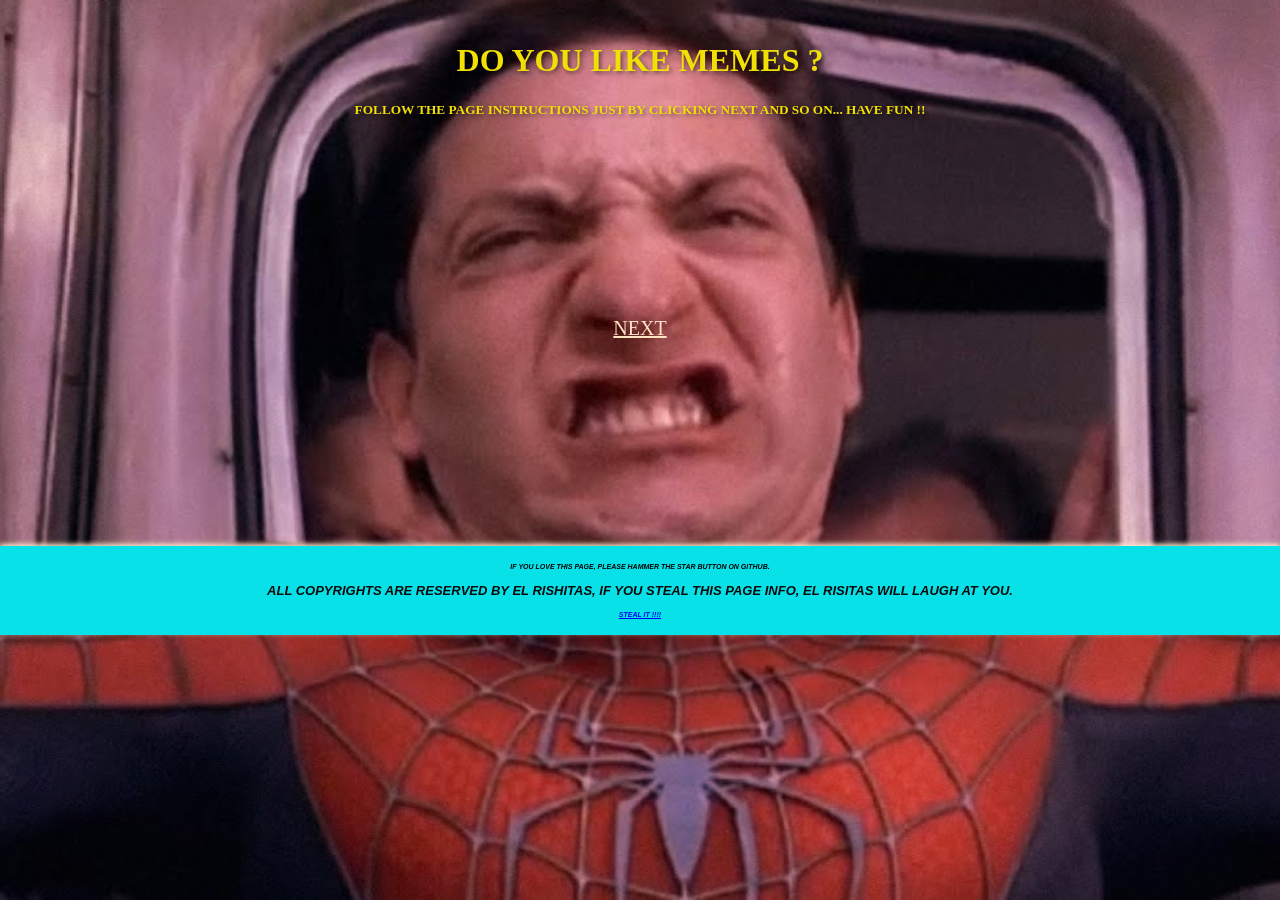
<file: index.html>
<html lang="en">
<head>
    <meta charset="UTF-8">
    <meta name="viewport" content="width=device-width, initial-scale=1.0">
    <title>FUN PAGE!!</title>
    <link rel="stylesheet" href="styleforMAIN.css">
</head>
<body background="TRAINTOBEY.png">
<div id="meme">
    <h1>
        DO YOU LIKE MEMES ?
    </h1>
    <h5>
        FOLLOW THE PAGE INSTRUCTIONS JUST BY CLICKING NEXT AND SO ON... HAVE FUN !! 
    </h5>
</div>    
<div id="container">
    <div class="box">
    <a href="index1.html" class="btn" >NEXT</a>
    </div> 
</div>
</body>



<footer>
    <div id="footer">

<p>
IF YOU LOVE THIS PAGE, PLEASE HAMMER THE STAR BUTTON ON GITHUB.
    </p>
    <P style="color: rgb(10, 10, 10); font-size: small; font-family: 'Trebuchet MS', 'Lucida Sans Unicode', 'Lucida Grande', 'Lucida Sans', Arial, sans-serif;">
 ALL COPYRIGHTS ARE RESERVED BY EL RISHITAS, IF YOU STEAL THIS PAGE INFO, EL RISITAS WILL LAUGH AT YOU.
    </P>
    <p>
     <a href="tob-osrs.gif">STEAL IT !!!!</a>
    </p>

    </div>
</footer>
</html>
</file>
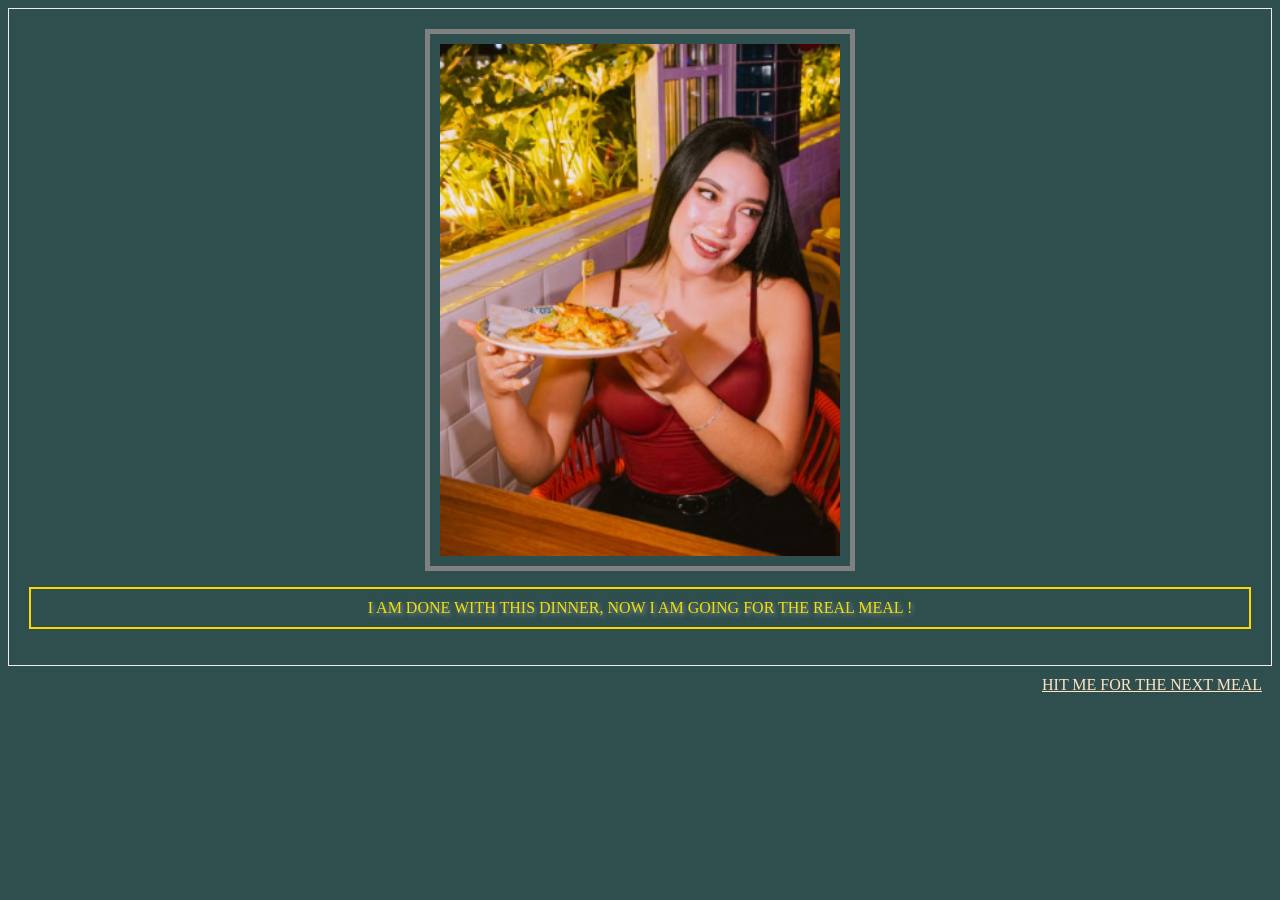
<file: index1.html>
<!DOCTYPE html>
<html lang="en">
<head>
    <meta charset="UTF-8">
    <meta name="viewport" content="width=device-width, initial-scale=1.0">
    <title>THE DINNER</title>
    <link rel="stylesheet" href="style1.css">
</head>
<body>
    <div id="DINNER">
        <img src="DINNER.png" class="img">
        <p id="dinner-text">I AM DONE WITH THIS DINNER, NOW I AM GOING FOR THE REAL MEAL !</p>
    </div>
    
    <footer>
        <a href="index2.html">HIT ME FOR THE NEXT MEAL</a>
    </footer>
</body>
</html>
</file>
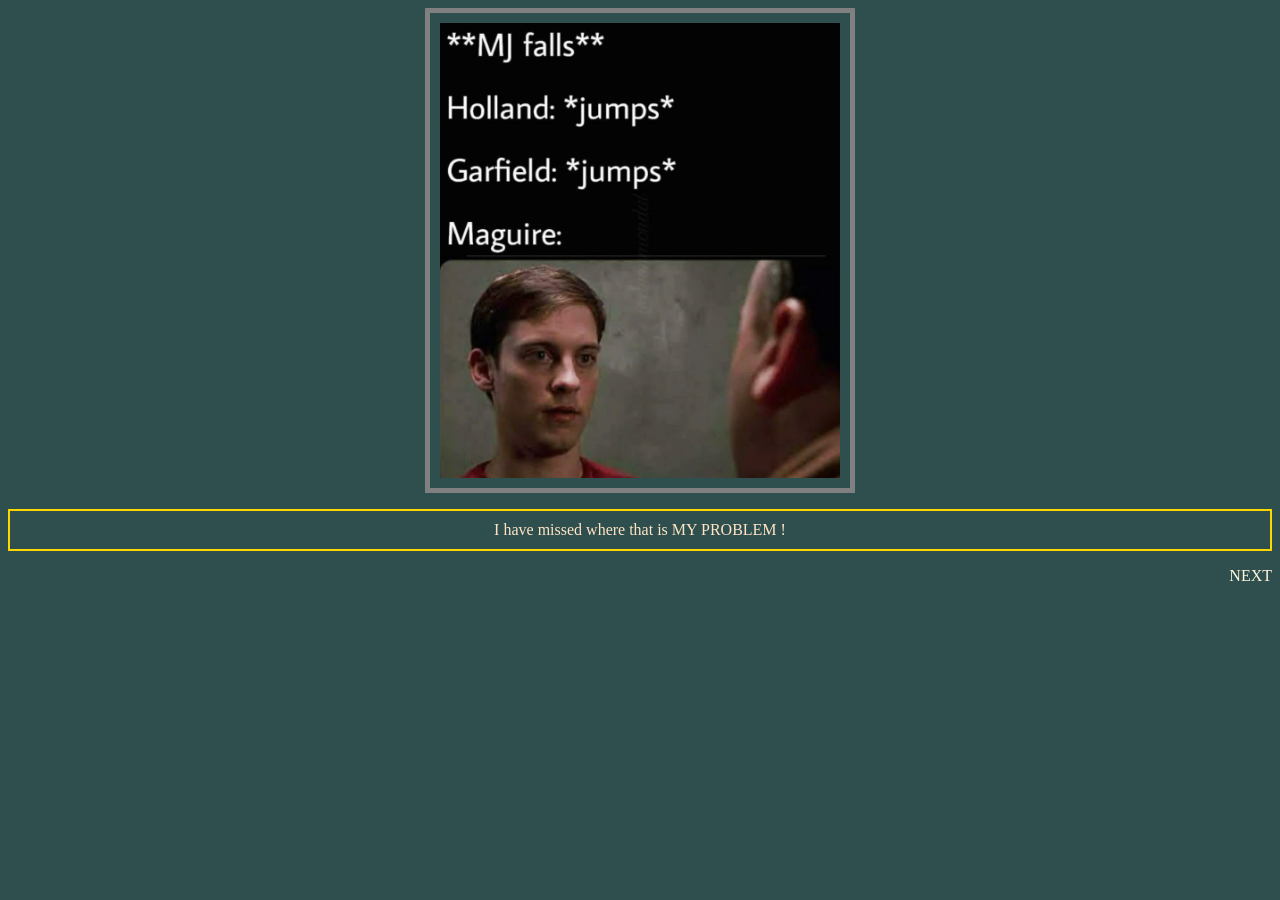
<file: index2.html>
<!DOCTYPE html>
<html lang="en">
<head>
    <meta charset="UTF-8">
    <meta name="viewport" content="width=device-width, initial-scale=1.0">
    <title>MISSING ? NO PROBLEM MAN !</title>
    <link rel="stylesheet" href="style2.css">
</head>
<body>
    <div>
        <img src="MISSED.png" class="img"> 
        <p class="problem">
            I have missed where that is MY PROBLEM ! 
        </p>
    </div>

    <footer>
        <p>
            <a href="index3.html">NEXT</a> 
        </p>
    </footer>
</body>
</html>
</file>
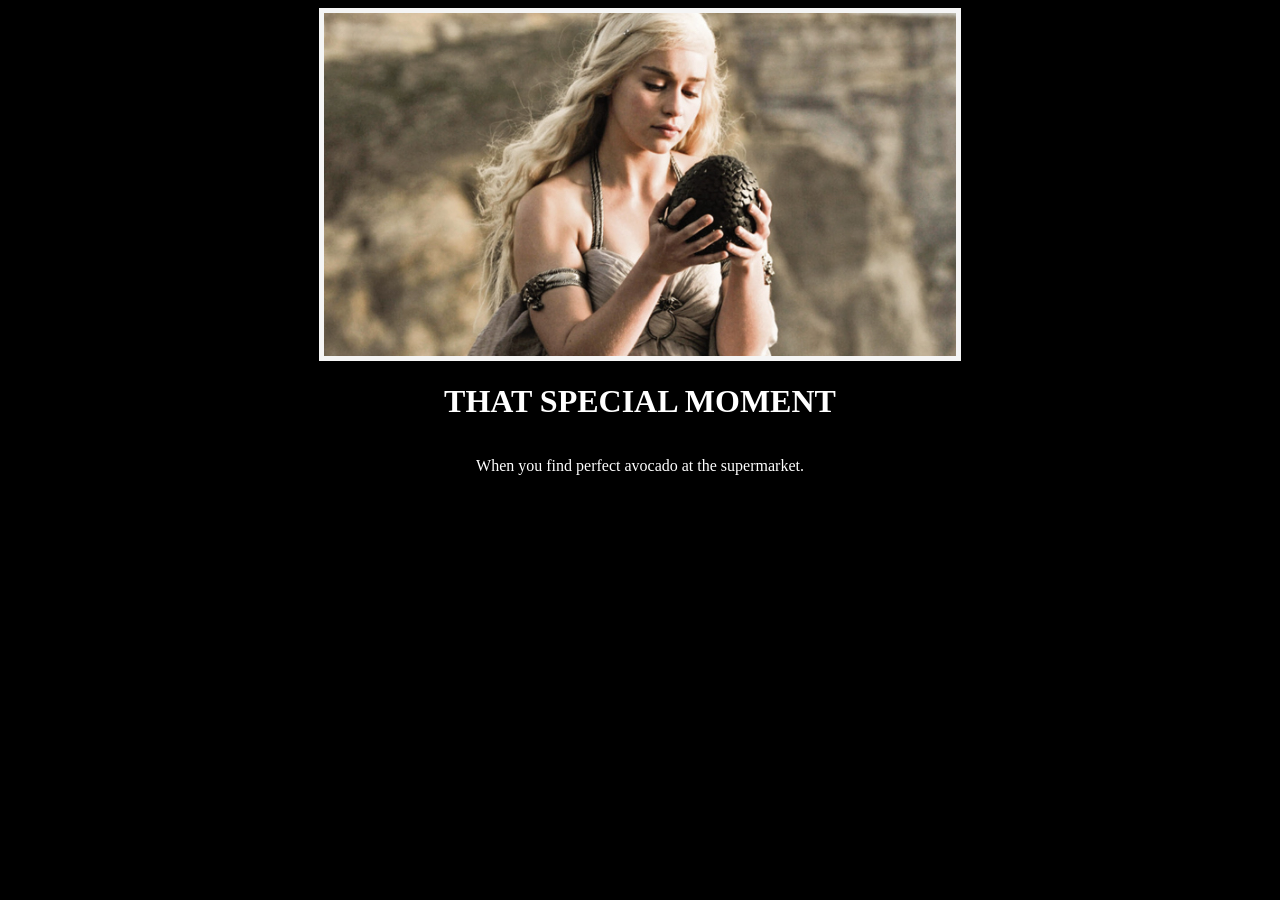
<file: index3.html>
<doctype html lang="en">

<head>
  <meta charset="UTF-8">
  <meta name="viewport" content="width=device-width, initial-scale=1.0">
  <title>Motivational Post</title>
  <link rel="stylesheet" href="style3.css">
</head>
<body>
  <div class="container"> 
    <img src="pic.jpeg" alt="Motivational Image" class="img">
    <h1>that special moment</h1>
    <p>When you find perfect avocado at the supermarket.</p>
   
  </div>
</body>
</html>
</file>
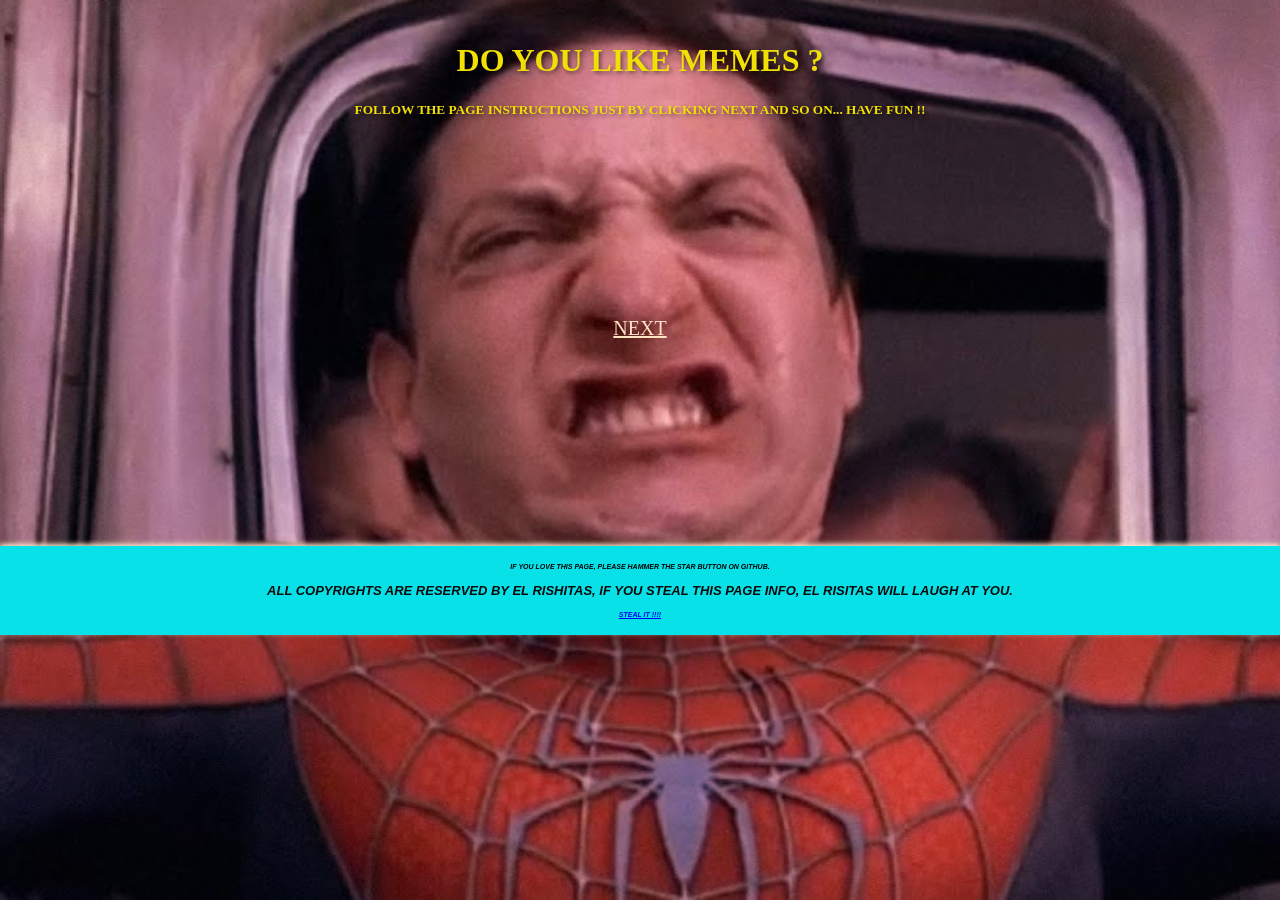
<file: indexMAIN.html>
<html lang="en">
<head>
    <meta charset="UTF-8">
    <meta name="viewport" content="width=device-width, initial-scale=1.0">
    <title>FUN PAGE!!</title>
    <link rel="stylesheet" href="styleforMAIN.css">
</head>
<body background="TRAINTOBEY.png">
<div id="meme">
    <h1>
        DO YOU LIKE MEMES ?
    </h1>
    <h5>
        FOLLOW THE PAGE INSTRUCTIONS JUST BY CLICKING NEXT AND SO ON... HAVE FUN !! 
    </h5>
</div>    
<div id="container">
    <div class="box">
    <a href="index1.html" class="btn" >NEXT</a>
    </div> 
</div>
</body>



<footer>
    <div id="footer">

<p>
IF YOU LOVE THIS PAGE, PLEASE HAMMER THE STAR BUTTON ON GITHUB.
    </p>
    <P style="color: rgb(10, 10, 10); font-size: small; font-family: 'Trebuchet MS', 'Lucida Sans Unicode', 'Lucida Grande', 'Lucida Sans', Arial, sans-serif;">
 ALL COPYRIGHTS ARE RESERVED BY EL RISHITAS, IF YOU STEAL THIS PAGE INFO, EL RISITAS WILL LAUGH AT YOU.
    </P>
    <p>
     <a href="tob-osrs.gif">STEAL IT !!!!</a>
    </p>

    </div>
</footer>
</html>
</file>
<file: styleforMAIN.css>
body {
    
    background-image: url('TRAINTOBEY.png');
    background-size: cover;       
    background-position: center;  
    background-repeat: no-repeat; 
    background-attachment: fixed; 
    margin: 0;                    
    padding: 0;
    
}

#meme {
    background-color: transparent;
    padding: 20px;
    border: 1px solid transparent; 
    text-align: center;
    text-shadow: 2px 2px 4px rgba(0, 0, 0, 0.5);
    text-transform: uppercase;
    color: rgb(240, 224, 6);
}

#container {
    background-color: transparent;
    padding: 25px;
    border: 1px solid transparent; 
    text-align: center;
    font-size: 20px;
    margin-top: 130px;
    margin-bottom: 30px;
}

.btn {
    display: inline-block;
    width: fit-content;
    margin: 0 auto;
    color: bisque;
}

footer {
    background-color: rgb(9, 225, 233);
    padding: 10px;
    text-align: center;
    font-size: 7px;
    font-family: 'Trebuchet MS', 'Lucida Sans Unicode', 'Lucida Grande', 'Lucida Sans', Arial, sans-serif;
    text-emphasis-color: white;
    font-weight: bold;
    font-style: italic;
    margin-top: 180px;
    box-shadow: 0px -2px 5px blanchedalmond;
}

.copyright {
    color: rgb(10, 10, 10);
    font-size: small;
    font-family: 'Trebuchet MS', 'Lucida Sans Unicode', 'Lucida Grande', 'Lucida Sans', Arial, sans-serif;
}
</file>
<file: style1.css>
body {
    background-color: darkslategrey;
}

#DINNER {
    background-color: darkslategrey;
    padding: 20px;
    border: 1px solid #f1ebeb;
    text-align: center;
    text-shadow: 2px 2px 4px rgba(224, 211, 211, 0.5);
    text-transform: uppercase;
    color: rgb(240, 224, 6);
    font-family: "Libre Baskerville", serif;
}

#dinner-text {
    border: 2px solid gold;
    padding: 10px;
}

.img {
    display: block;
    width: 90%;
    max-width: 400px;
    height: auto;
    padding: 10px;
    border: 5px solid grey;
    margin: 0 auto; 
}


footer {
    text-align: right;
    padding: 10px;
}

footer a {
    color: bisque;
}
</file>
<file: style2.css>
body {
    background-color: darkslategrey;
}

.img {
    display: block;
    width: 90%;
    max-width: 400px;
    height: auto;
    padding: 10px;
    border: 5px solid grey; 
    margin: 0 auto;         
}

.problem {
    border: 2px solid gold;
    padding: 10px;
    text-align: center;
    color: bisque;
    font-family: "Libre Baskerville", serif;
}

footer {
    text-align: right;
}

footer a {
    color: cornsilk;
    text-decoration: none;
}
</file>
<file: style3.css>
.container {
    display: flex;
    flex-direction: column;
    align-items: center;
    color: white;
    margin-left: 25%;
    width: 50%;
}

h1 {
  
    text-transform: uppercase;
    font-family: libre baskerville, serif;

}

html {
    background-color: black;
}

.img {
    width: 100%;
    border: 5px solid whitesmoke;
}
</file>
